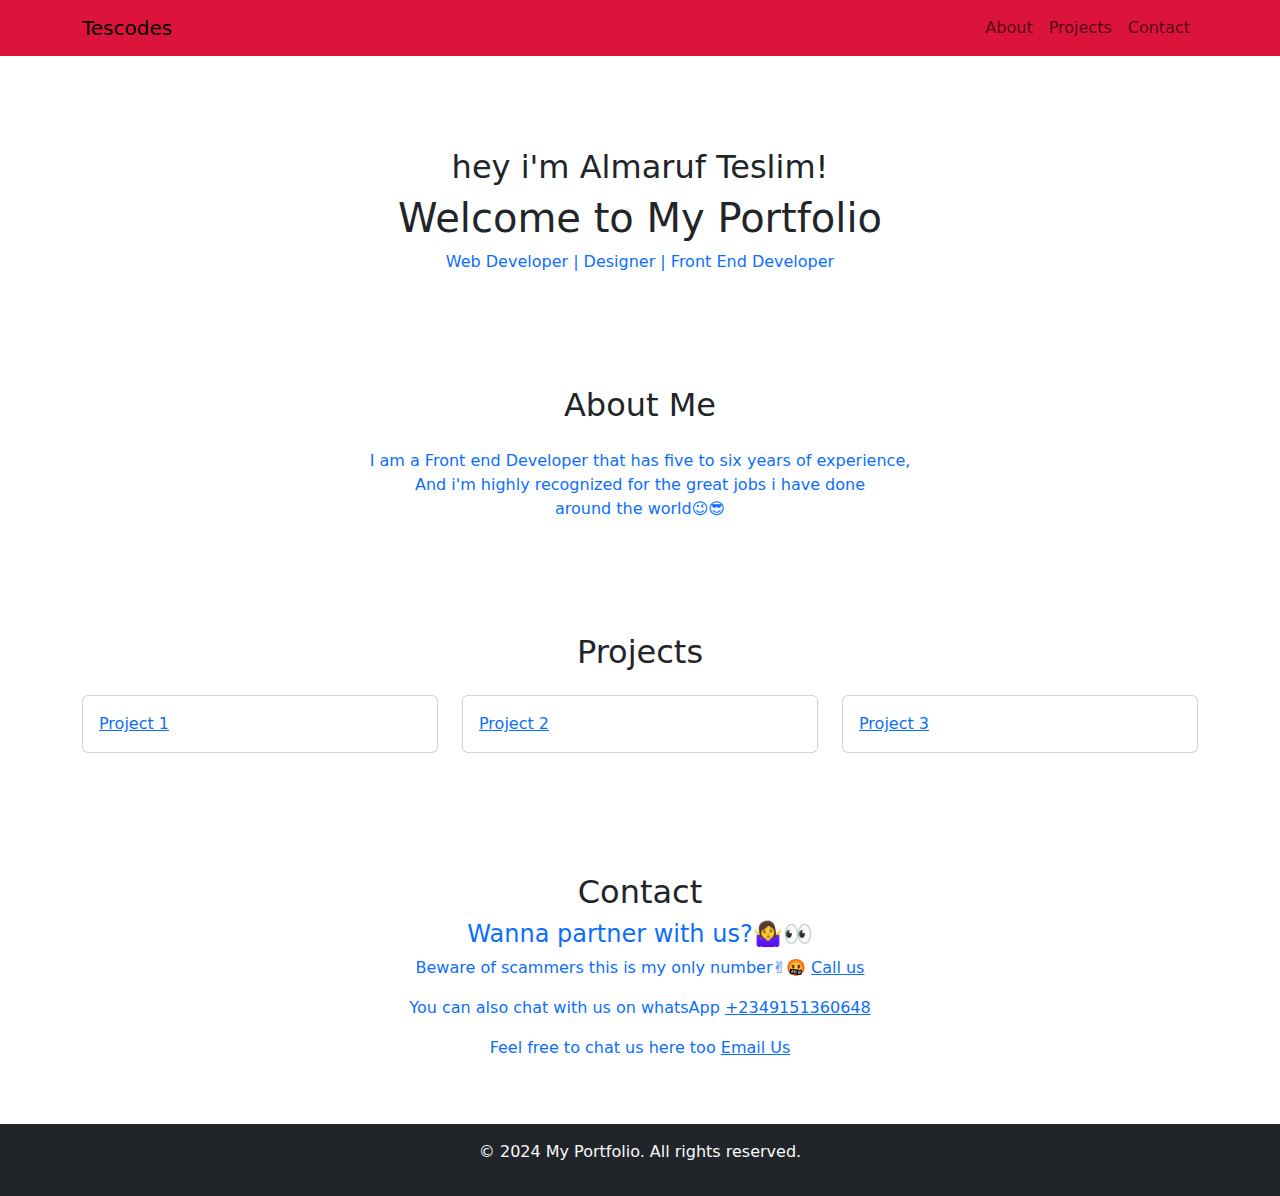
<file: index.html>
<!DOCTYPE html>
<html lang="en">
<head>
  <meta charset="UTF-8">
  <meta name="viewport" content="width=device-width, initial-scale=1.0">
  <title>Tescodes</title>   
  <link href="https://cdn.jsdelivr.net/npm/bootstrap@5.3.0-alpha1/dist/css/bootstrap.min.css" rel="stylesheet">
  <link rel="stylesheet" href="./assets/css/portfolio.css">
</head>
<body style="text-decoration: none;overflow-x: hidden;">
  <nav class="navbar navbar-expand-lg navbar-light bg-ligt nv fixed-top">
    <div class="container">
      <a class="navbar-brand" href="#">Tescodes</a>
      <button class="navbar-toggler" type="button" data-bs-toggle="collapse" data-bs-target="#navbarNav">
        <span class="navbar-toggler-icon"></span>
      </button>
      <div class="collapse navbar-collapse" id="navbarNav">
        <ul class="navbar-nav ms-auto re">
          <li class="nav-item"><a class="nav-link" href="#about">About</a></li>
          <li class="nav-item"><a class="nav-link" href="#projects">Projects</a></li>
          <li class="nav-item"><a class="nav-link" href="#contact">Contact</a></li>
        </ul>
      </div>
    </div>
  </nav>
  <div cl>
  <header class="text-dark text-center py-5 pt-5 goo">
    <h2>hey i'm Almaruf Teslim!</h2>
    <h1>Welcome to My Portfolio</h1>
    <p  class="text-primary">Web Developer | Designer | Front End Developer</p>
  </header>
  </div>
  <section id="about" class="container py-5">
    <h2 class="text-center mb-4">About Me</h2>
    <p class="text-center text-primary">I am a Front end Developer that has five to six years of experience,<br>And i'm highly recognized for the great jobs i have done <br>around the world😉😎</p>
  </section>
  <section id="projects" class="container py-5">
    <h2 class="text-center mb-4">Projects </h2>
    <div class="row">
      <div class="col-md-4">
        <div class="card mb-4">
            <div class="card-body"><a class="card-title text-primary" href="sublime.html">Project 1</a>
            </div>
        </div>
    </div>
      <div class="col-md-4">
        <div class="card mb-4">
            <div class="card-body"><a class="card-title text-primary" href="milo.html">Project 2</a></div>
        </div>
    </div>
      <div class="col-md-4">
        <div class="card mb-4">
            <div class="card-body"><a class="card-title text-primary" href="cart.html">Project 3</a>
            </div>
        </div>
    </div>
    </div>
  </section>
  <section id="contact" class="container py-5">
    <h2 class="text-center">Contact</h2>
    <h4 class="text-center text-primary">Wanna partner with us?🤷‍♀️👀</h4>
    <p class="text-center text-primary">Beware of scammers this is my only number✌🤬 <a href="tel:+2349151360648">Call us</a></p>    
    <p class="text-center text-primary">You can also chat with us on whatsApp <a href="https://wa.me/2349151360648"  >+2349151360648</a></p>
    <p class="text-center text-primary">Feel free to chat us here too <a href="mailto:almarufteslim@gmail.com?subject=Service%20Inquiry&body=Hello,%20I%20am%20interested%20in%20your%20services.">Email Us</a></p>
  </section>
  <footer class="bg-dark text-center
  text-light py-3">
    <p>&copy; 2024 My Portfolio. All rights reserved.</p>
  </footer>
  
  <script src="https://cdn.jsdelivr.net/npm/bootstrap@5.3.0-alpha1/dist/js/bootstrap.bundle.min.js"></script>
  <script src="index.js"></script>
</body>
</html>
</file>
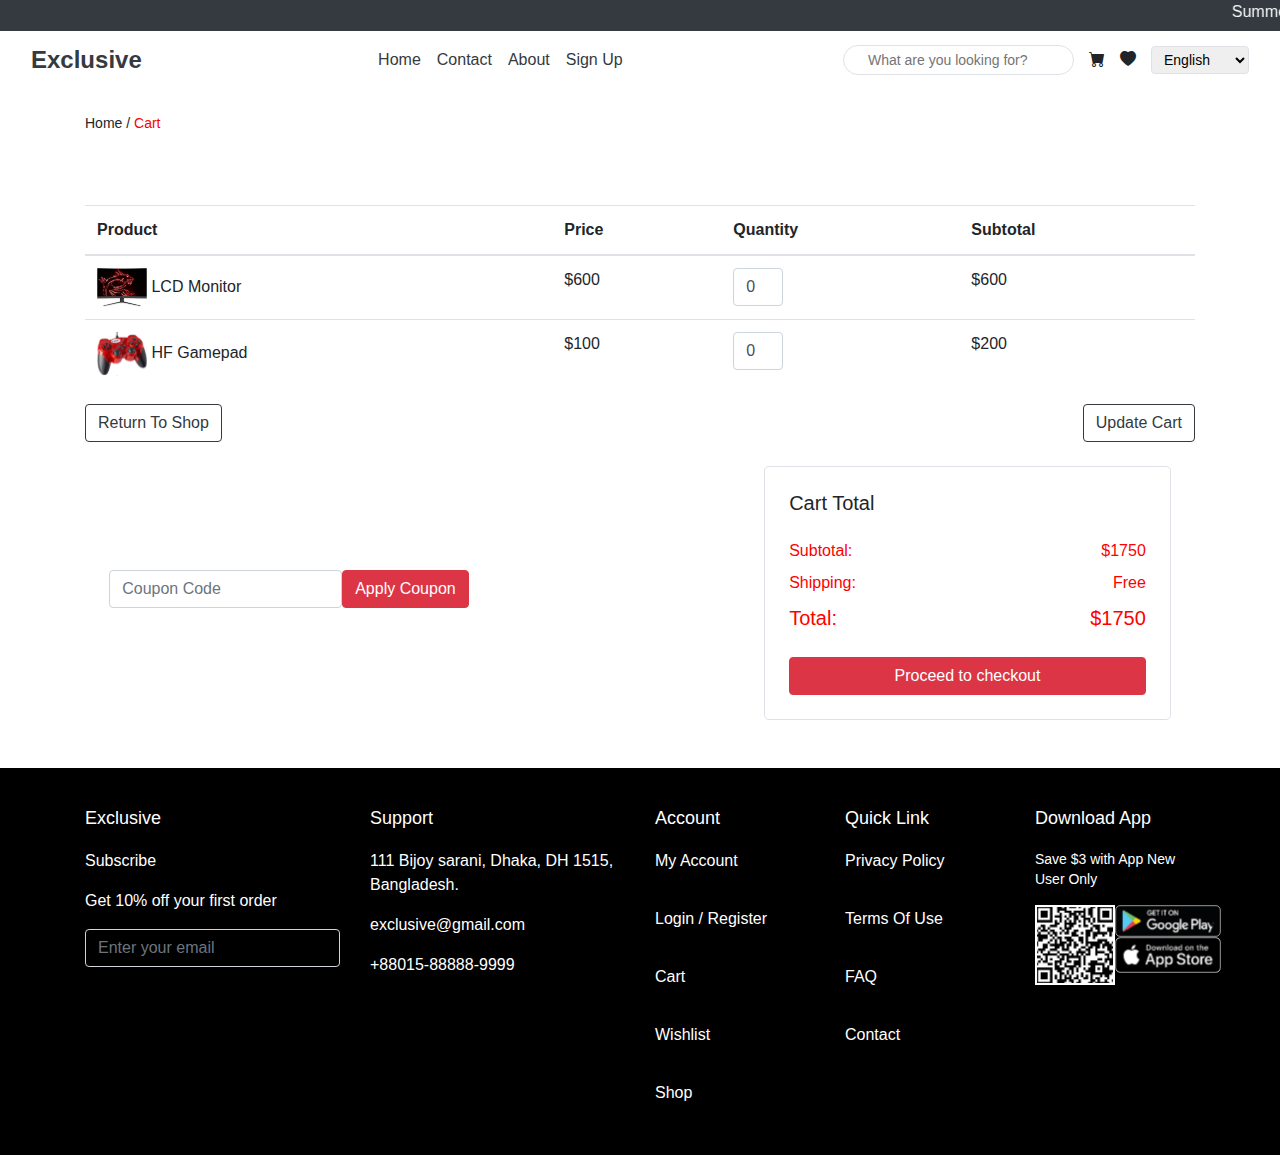
<file: cart.html>
<!DOCTYPE html>
<html lang="en">
<head>
    <meta charset="UTF-8">
    <meta name="viewport" content="width=device-width, initial-scale=1.0">
    <title>Cart</title>
    <link rel="stylesheet" href="https://cdn.jsdelivr.net/npm/bootstrap@4.6.2/dist/css/bootstrap.min.css">
      <script src="https://cdn.jsdelivr.net/npm/jquery@3.5.1/dist/jquery.slim.min.js"></script>
      <script src="https://cdn.jsdelivr.net/npm/popper.js@1.16.1/dist/umd/popper.min.js"></script>
      <script src="https://cdn.jsdelivr.net/npm/bootstrap@4.6.2/dist/js/bootstrap.min.js"></script>
    <link rel="stylesheet" href="cart.css">
    <link rel="stylesheet" href="https://cdn.jsdelivr.net/npm/bootstrap-icons@1.11.3/font/bootstrap-icons.min.css">
</head>
<body style="overflow-x: hidden;">
<div class="text-light bg-dark">
    <marquee behavior="smooth" direction="to left">Summer Sale for All Swim Suits And Free Express Delivery - Off 50%! <span>ShopNow</span></marquee>
</div>
<nav class="navbar navbar-expand-lg bg-body-tertiary ">
    <div class="container-fluid between">
      <a class="navbar-brand text-dark h" href="#">Exclusive</a>
      <!-- <button class="navbar-toggler" type="button" data-bs-toggle="collapse" data-bs-target="#navbarSupportedContent" aria-controls="navbarSupportedContent" aria-expanded="false" aria-label="Toggle navigation"> -->
        <button class="navbar-toggler" type="button" data-bs-toggle="collapse" data-bs-target="#navbarNav">
        <span class="navbar-toggler-icon"></span>
      </button>
      <div class="collapse navbar-collapse" id="navbarSupportedContent">
        <ul class="navbar-nav mx-auto mb-2 mb-lg-0 "> 
          <li class="nav-item">
            <a class="nav-link active text-dark" aria-current="page" href="#">Home</a>
          </li>
          <li class="nav-item">
            <a class="nav-link text-dark" href="#">Contact</a>
          </li>
          <li class="nav-item">
            <a class="nav-link text-dark" aria-current="page" href="#">About</a>
          </li>
          <li class="nav-item">
            <a class="nav-link text-dark" aria-current="page" href="#">Sign Up</a>
          </li>
        </ul>
        <div class="icon">
        <input class="border rounded-full px-4 py-1 text-sm" placeholder="What are you looking for?" type="text">
         <i class="bi bi-cart-fill"></i>
         <i class="bi bi-heart-fill"></i>
         <select class="border rounded px-2 py-1 text-sm">
            <option>
             English
            </option>
            <option>
                Hindu
               </option>
               <option>
                Arabic
               </option>
               <option>
                Chineese
               </option>
           </select>
        </div>
      </div>
    </div>
  </nav>
  <div class="container mx-auto py-4 px-6">
    <nav class="text-sm text-gray-600">
        Home
    </a>
    /
    <span>
     Cart
    </span>
    </nav>
  </div>
    
  <div class="container mt-5">
    <table class="table">
     <thead>
      <tr>
       <th>
        Product
       </th>
       <th>
        Price
       </th>
       <th>
        Quantity
       </th>
       <th>
        Subtotal
       </th>
      </tr>
     </thead>
     <tbody>
      <tr>
       <td>
        <img alt="" class="img-fluid" height="50" src="g27cq4-500x500 1.svg" width="50"/>
        LCD Monitor
       </td>
       <td>
        $600
       </td>
       <td>
        <input style="width: 50px;" class="form-control" min="1" type="number" value="01"/>
       </td>
       <td>
        $600
       </td>
      </tr>
      <tr>
       <td>
        <img alt="" class="img-fluid" height="50" src="g92-2-500x500 1.svg" width="50"/>
        HF Gamepad
       </td>
       <td>
        $100
       </td>
       <td>
        <input style="width: 50px;" class="form-control" min="1" type="number" value="02"/>
       </td>
       <td>$200</td>
      </tr>
     </tbody>
    </table>
    <div class="d-flex justify-content-between">
        <button type="button" class="btn btn-outline-dark">Return To Shop</button>
     <button type="button" class="btn btn-outline-dark">Update Cart</button>
    </div>
   </div>
   <div class="row mt-4 justify-content-center">
    <div class="col-md-4 d-flex align-items-center pb-2">
      <input style="width: auto;" class="form-control me-2" placeholder="Coupon Code" type="text" />
      <button class="btn btn-danger">Apply Coupon</button>
    </div>
    <div class="col-sm-2"></div>
    <div class="col-sm-4">
      <div class="border p-4 rounded-lg">
        <h2 class="h5 fw-bold mb-4">Cart Total</h2>
        <div class="d-flex justify-content-between mb-2">
          <span>Subtotal:</span>
          <span>$1750</span>
        </div>
        <div class="d-flex justify-content-between mb-2">
          <span>Shipping:</span>
          <span>Free</span>
        </div>
        <div class="d-flex justify-content-between fw-bold mb-4" style="font-size: 1.25rem;">
          <span>Total:</span>
          <span>$1750</span>
        </div>
        <button class="btn btn-danger w-100">Proceed to checkout</button>
      </div>
    </div>
  </div>
  <footer class="footer mt-5">
    <div class="container">
     <div class="row">
      <div class="col-md-3">
       <h5>Exclusive</h5>
       <p>Subscribe</p>
       <p>Get 10% off your first order</p>
       <form>
        <div class="input-group">
         <input style="background-color: black;" class="form-control" placeholder="Enter your email" type="email"/>
        </div>
       </form>
      </div>
      <div class="col-md-3">
       <h5>Support</h5>
       <p>111 Bijoy sarani, Dhaka, DH 1515, Bangladesh.</p>
       <p>exclusive@gmail.com </p>
       <p>+88015-88888-9999</p>
      </div>
      <div class="col-md-2">
       <h5>Account</h5>
       <a href="#">My Account</a>
       <br/>
       <a href="#">Login / Register</a>
       <br/>
       <a href="#">Cart</a>
       <br/>
       <a href="#">Wishlist</a>
       <br/>
       <a href="#">Shop</a>
      </div>
      <div class="col-md-2">
       <h5>Quick Link</h5>
       <a href="#">Privacy Policy </a>
       <br/>
       <a href="#">Terms Of Use</a>
       <br/>
       <a href="#"> FAQ</a>
       <br/>
       <a href="#"> Contact </a>
      </div>
      <div class="col-md-2">
       <h5> Download App</h5>
       <p class="text-sm">  Save $3 with App New User Only </p>
       <div class="d-flex">
        <div>
            <img src="Qrcode 1.svg" alt="">
        </div>
            <div class=" d-grid">
            <img src="google.svg" alt="" >
            <img src="download-appstore.svg" alt="">
        </div>
       <div class="  mt-2 d-flex">
        <!-- <a href="#">
          <i class="bi bi-facebook"></i>
        </a>
        <a href="#">
          <i class="bi bi-twitter"></i>
        </a>
        <a href="#">
          <i class="bi bi-instagram"></i>
        </a>
        <a href="#">
          <i class="bi bi-linkedin"></i> -->
        </a>
       </div>
      </div>
     </div>
    </div>
   </footer> 
    </div>
   </div>
   <script src="https://cdn.jsdelivr.net/npm/bootstrap@5.3.3/dist/js/bootstrap.bundle.min.js" integrity="sha384-YvpcrYf0tY3lHB60NNkmXc5s9fDVZLESaAA55NDzOxhy9GkcIdslK1eN7N6jIeHz" crossorigin="anonymous"></script>
</body> 
</html>
</file>
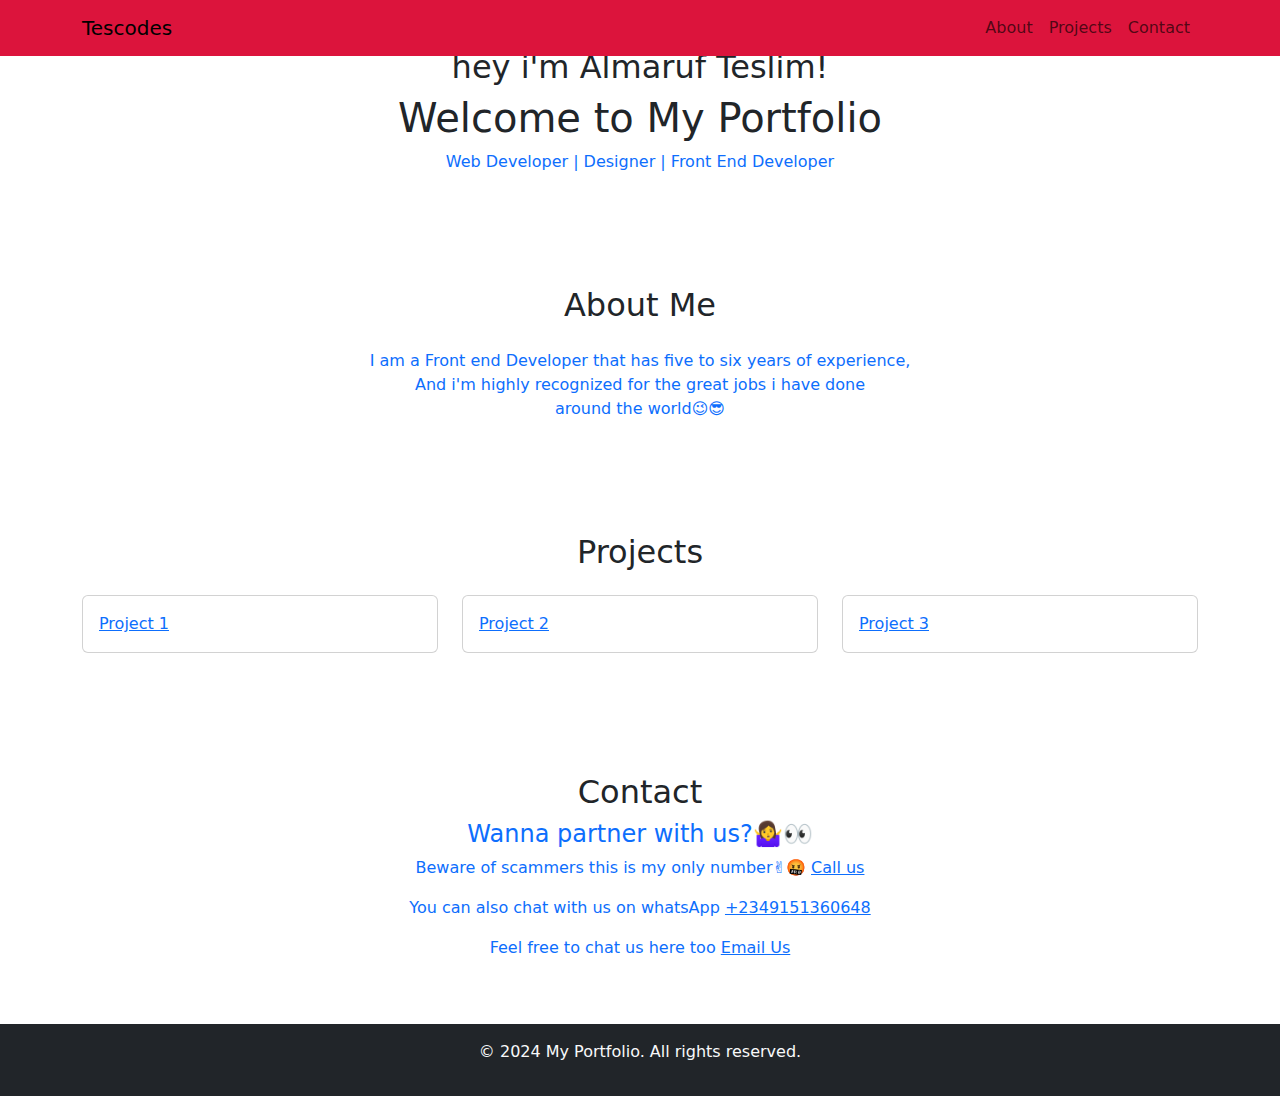
<file: portfolio.html>
<!DOCTYPE html>
<html lang="en">
<head>
  <meta charset="UTF-8">
  <meta name="viewport" content="width=device-width, initial-scale=1.0">
  <title>Tescodes</title>   
  <link href="https://cdn.jsdelivr.net/npm/bootstrap@5.3.0-alpha1/dist/css/bootstrap.min.css" rel="stylesheet">
  <link rel="stylesheet" href="portfolio.css">
</head>
<body style="text-decoration: none;">
  <nav class="navbar navbar-expand-lg navbar-light bg-ligt nv fixed-top">
    <div class="container">
      <a class="navbar-brand" href="#">Tescodes</a>
      <button class="navbar-toggler" type="button" data-bs-toggle="collapse" data-bs-target="#navbarNav">
        <span class="navbar-toggler-icon"></span>
      </button>
      <div class="collapse navbar-collapse" id="navbarNav">
        <ul class="navbar-nav ms-auto re">
          <li class="nav-item"><a class="nav-link" href="#about">About</a></li>
          <li class="nav-item"><a class="nav-link" href="#projects">Projects</a></li>
          <li class="nav-item"><a class="nav-link" href="#contact">Contact</a></li>
        </ul>
      </div>
    </div>
  </nav>
  <header class="text-dark text-center py-5">
    <h2>hey i'm Almaruf Teslim!</h2>
    <h1>Welcome to My Portfolio</h1>
    <p  class="text-primary">Web Developer | Designer | Front End Developer</p>
  </header>
  <section id="about" class="container py-5">
    <h2 class="text-center mb-4">About Me</h2>
    <p class="text-center text-primary">I am a Front end Developer that has five to six years of experience,<br>And i'm highly recognized for the great jobs i have done <br>around the world😉😎</p>
  </section>
  <section id="projects" class="container py-5">
    <h2 class="text-center mb-4">Projects </h2>
    <div class="row">
      <div class="col-md-4">
        <div class="card mb-4">
            <div class="card-body"><a class="card-title text-primary" href="sublime.html">Project 1</a>
            </div>
        </div>
    </div>
      <div class="col-md-4">
        <div class="card mb-4">
            <div class="card-body"><a class="card-title text-primary" href="milo.html">Project 2</a></div>
        </div>
    </div>
      <div class="col-md-4">
        <div class="card mb-4">
            <div class="card-body"><a class="card-title text-primary" href="cart.html">Project 3</a>
            </div>
        </div>
    </div>
    </div>
  </section>
  <section id="contact" class="container py-5">
    <h2 class="text-center">Contact</h2>
    <h4 class="text-center text-primary">Wanna partner with us?🤷‍♀️👀</h4>
    <p class="text-center text-primary">Beware of scammers this is my only number✌🤬 <a href="+2349151360648">Call us</a></p>    
    <p class="text-center text-primary">You can also chat with us on whatsApp <a href="https://wa.me/2349151360648"  >+2349151360648</a></p>
    <p class="text-center text-primary">Feel free to chat us here too <a href="mailto:almarufteslim@gmail.com?subject=Service%20Inquiry&body=Hello,%20I%20am%20interested%20in%20your%20services.">Email Us</a></p>
  </section>
  <footer class="bg-dark text-center
  text-light py-3">
    <p>&copy; 2024 My Portfolio. All rights reserved.</p>
  </footer>
  
  <script src="https://cdn.jsdelivr.net/npm/bootstrap@5.3.0-alpha1/dist/js/bootstrap.bundle.min.js"></script>
</body>
</html>
</file>
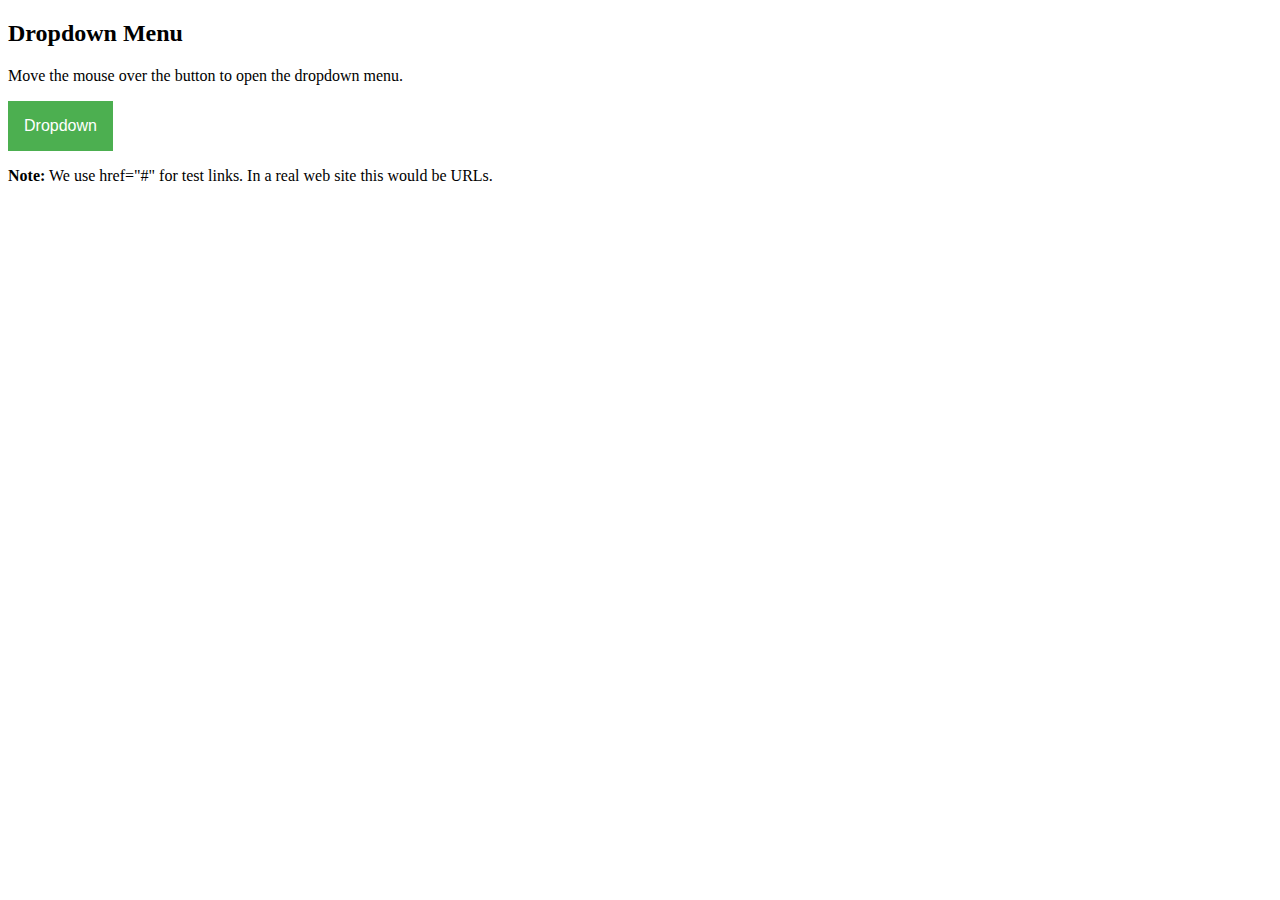
<file: .vscode/drop.html>
<!DOCTYPE html>
<html lang="en">
<head>
    <meta charset="UTF-8">
    <meta name="viewport" content="width=device-width, initial-scale=1.0">
    <title>Document</title>
</head>
<body>
    <style>
        .dropbtn {
          background-color: #4CAF50;
          color: white;
          padding: 16px;
          font-size: 16px;
          border: none;
          cursor: pointer;
        }
        
        .dropdown {
          position: relative;
          display: inline-block;
        }
        
        .dropdown-content {
          display: none;
          position: absolute;
          background-color: #f9f9f9;
          min-width: 160px;
          box-shadow: 0px 8px 16px 0px rgba(0,0,0,0.2);
          z-index: 1;
        }
        
        .dropdown-content a {
          color: black;
          padding: 12px 16px;
          text-decoration: none;
          display: block;
        }
        
        .dropdown-content a:hover {background-color: #f1f1f1}
        
        .dropdown:hover .dropdown-content {
          display: block;
        }
        
        .dropdown:hover .dropbtn {
          background-color: #3e8e41;
        }
        </style>
        </head>
        <body>
        
        <h2>Dropdown Menu</h2>
        <p>Move the mouse over the button to open the dropdown menu.</p>
        
        <div class="dropdown">
          <button class="dropbtn">Dropdown</button>
          <div class="dropdown-content">
          <a href="#">Link 1</a>
          <a href="#">Link 2</a>
          <a href="#">Link 3</a>
          </div>
        </div>
        
        <p><strong>Note:</strong> We use href="#" for test links. In a real web site this would be URLs.</p>
        
        </body>
        </html>
        
        
        
</body>
</html>
</file>
<file: assets/css/portfolio.css>
.re li:hover{
    background-color:white;
    border-radius: 10px;
}
.navbar-brand:hover{
background-color: white;
border-radius: 10px;
}
.nv{
    background-color: crimson;
}
.goo {
    margin-top: 100px;
}
</file>
<file: cart.css>
.text-sm {
    font-size: 0.875rem;
    line-height: 1.25rem;
}
.py-1 {
    padding-top: 0.25rem;
    padding-bottom: 0.25rem;
}
.px-4 {
    padding-left: 1rem;
    padding-right: 1rem;
}
.border {
    border-width: 1px;
}
.rounded-full {
    border-radius: 9999px;
}
span{
    color: red;
}
.icon{
    display: flex;
    align-items: center;
    gap: 15px;
}
.h{
    font-size: 1.5rem;
    line-height: 2rem;
    font-weight: 700;
}
.footer {
    padding: 40px 0;
    background-color: #000;
    color: #fff;
    font-family: Arial, sans-serif;
}
.footer h5 {
    font-size: 18px;
    margin-bottom: 20px;
}
.footer a {
    color: #fff;
    text-decoration: none;
    display: block;
    margin-bottom: 10px;
}
.footer a:hover {
    text-decoration: underline;
}
.footer .subscribe input {
    background-color: #333;
    border: 1px solid #555;
    color: #fff;
    padding: 10px;
    width: 80%;
    margin-right: 10px;
}
.footer .subscribe button {
    background-color: #555;
    border: none;
    color: #fff;
    padding: 10px 20px;
}
.footer .social-icons a {
    color: #fff;
    margin-right: 10px;
    font-size: 20px;
}
.footer .social-icons a:hover {
    color: #ddd;
}
.footer .qr-code img {
    width: 100px;
    height: 100px;
}
.footer .app-links img {
    width: 120px;
    margin-right: 10px;
}
.footer .copyright {
    text-align: center;
    margin-top: 20px;
    font-size: 14px;
}
</file>
<file: portfolio.css>
.re li:hover{
    background-color:white;
    border-radius: 10px;
}
.navbar-brand:hover{
background-color: white;
border-radius: 10px;
}
.nv{
    background-color: crimson;
}
</file>
